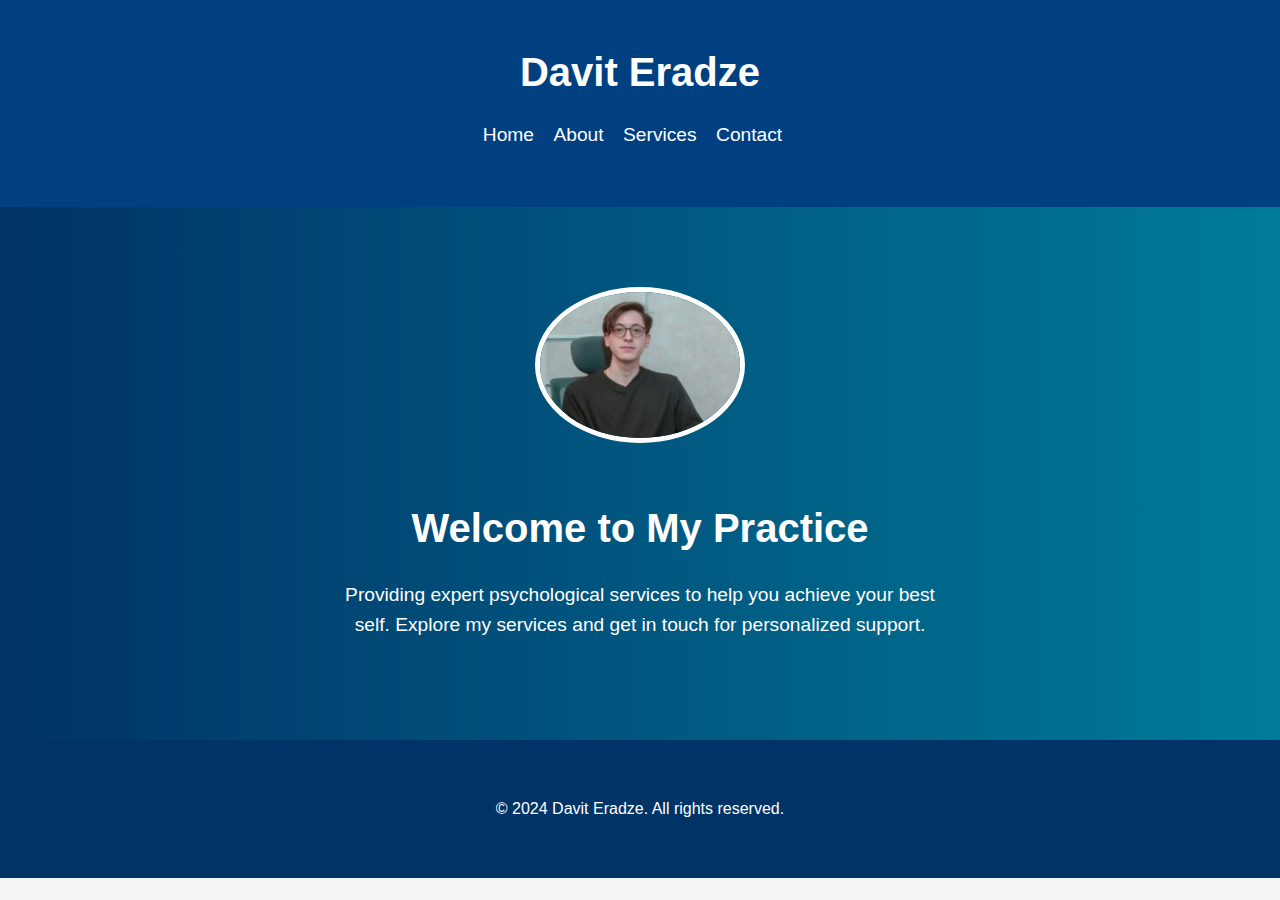
<file: index.html>
<!DOCTYPE html>
<html lang="en">
  <head>
    <meta charset="UTF-8" />
    <meta name="viewport" content="width=device-width, initial-scale=1.0" />
    <title>Home - Davit Eradze</title>
    <link rel="stylesheet" href="style.css" />
  </head>
  <body class="home">
    <header>
      <div class="container">
        <h1>Davit Eradze</h1>
        <nav>
          <ul>
            <li><a href="index.html" class="home-btn">Home</a></li>
            <li><a href="about.html">About</a></li>
            <li><a href="services.html">Services</a></li>
            <li><a href="contact.html">Contact</a></li>
          </ul>
        </nav>
      </div>
    </header>

    <section id="home">
      <div class="container">
        <div class="intro">
          <img
            src="imgs/asd.PNG"
            alt="Photo of Davit Eradze"
            class="intro-img"
          />
          <div class="intro-text">
            <h2>Welcome to My Practice</h2>
            <p>
              Providing expert psychological services to help you achieve your
              best self. Explore my services and get in touch for personalized
              support.
            </p>
          </div>
        </div>
      </div>
    </section>

    <footer>
      <div class="container">
        <p>&copy; 2024 Davit Eradze. All rights reserved.</p>
      </div>
    </footer>
  </body>
</html>
</file>
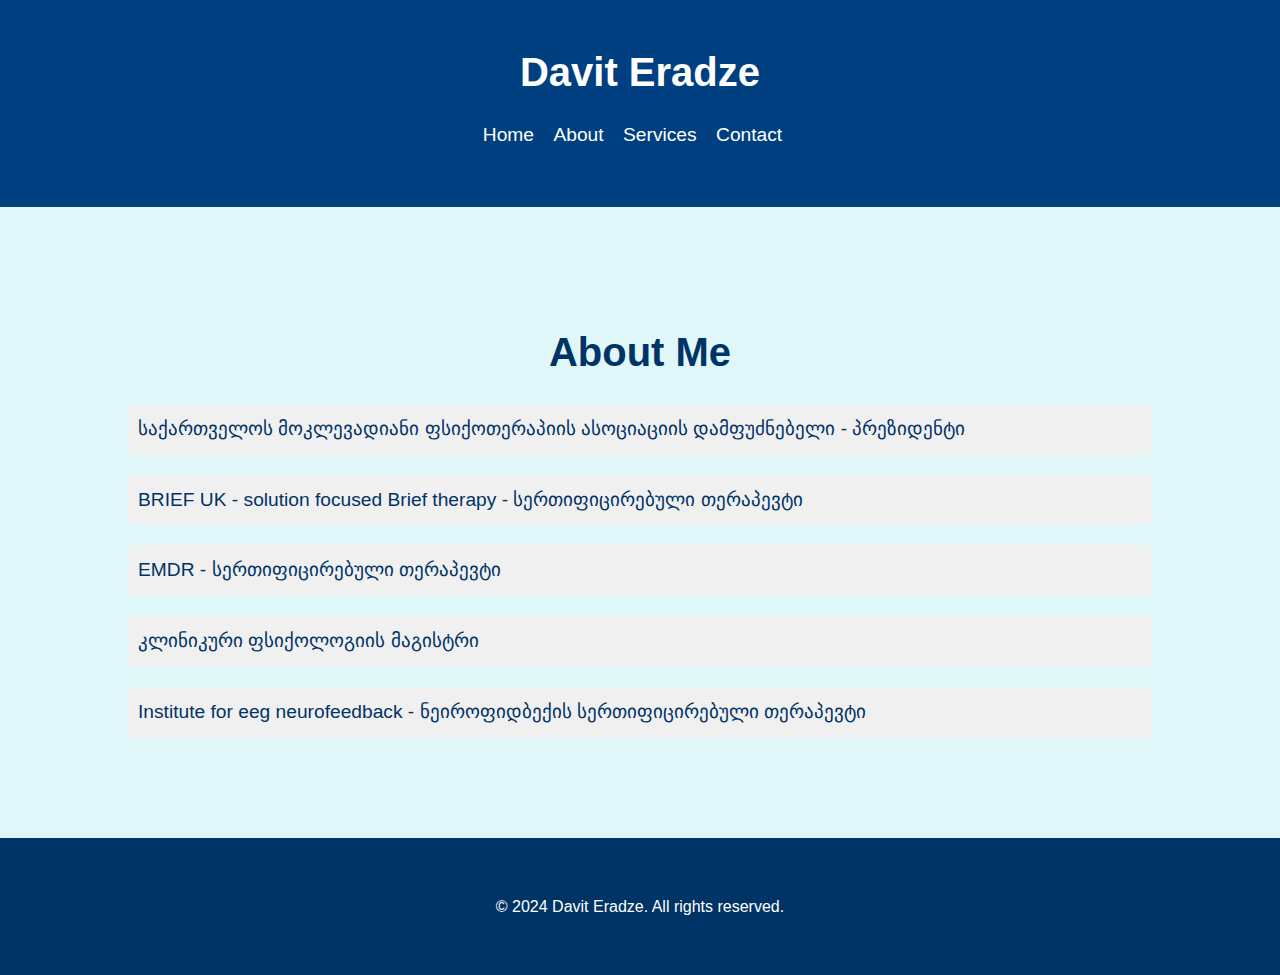
<file: about.html>
<!DOCTYPE html>
<html lang="en">
  <head>
    <meta charset="UTF-8" />
    <meta name="viewport" content="width=device-width, initial-scale=1.0" />
    <title>About - Davit Eradze</title>
    <link rel="stylesheet" href="style.css" />
  </head>
  <body class="about">
    <header>
      <div class="container">
        <h1>Davit Eradze</h1>
        <nav>
          <ul>
            <li><a href="index.html">Home</a></li>
            <li><a href="about.html" class="about-btn">About</a></li>
            <li><a href="services.html">Services</a></li>
            <li><a href="contact.html">Contact</a></li>
          </ul>
        </nav>
      </div>
    </header>

    <section id="about">
      <div class="container">
        <h2>About Me</h2>
        <p>
          საქართველოს მოკლევადიანი ფსიქოთერაპიის ასოციაციის დამფუძნებელი -
          პრეზიდენტი
        </p>
        <p>
          BRIEF UK - solution focused Brief therapy - სერთიფიცირებული თერაპევტი
        </p>
        <p>EMDR - სერთიფიცირებული თერაპევტი</p>
        <p>კლინიკური ფსიქოლოგიის მაგისტრი</p>
        <p>
          Institute for eeg neurofeedback - ნეიროფიდბექის სერთიფიცირებული
          თერაპევტი
        </p>
      </div>
    </section>

    <footer>
      <div class="container">
        <p>&copy; 2024 Davit Eradze. All rights reserved.</p>
      </div>
    </footer>
  </body>
</html>
</file>
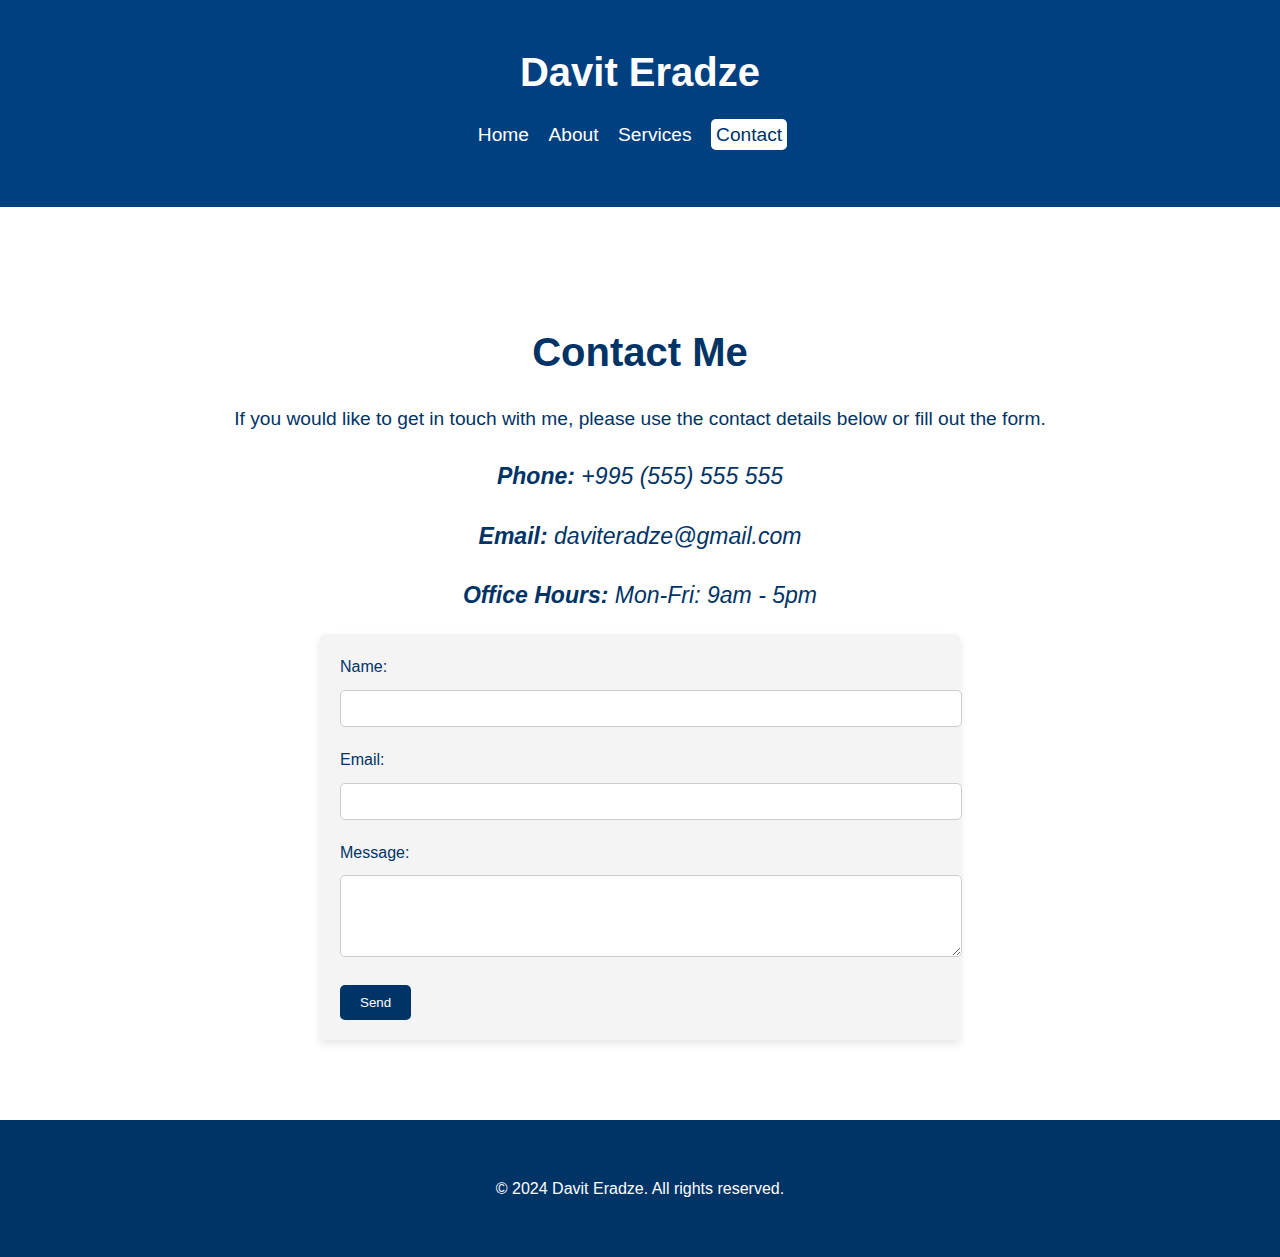
<file: contact.html>
<!DOCTYPE html>
<html lang="en">
  <head>
    <meta charset="UTF-8" />
    <meta name="viewport" content="width=device-width, initial-scale=1.0" />
    <title>Contact - Davit Eradze</title>
    <link rel="stylesheet" href="style.css" />
  </head>
  <body class="contact">
    <header>
      <div class="container">
        <h1>Davit Eradze</h1>
        <nav>
          <ul>
            <li><a href="index.html">Home</a></li>
            <li><a href="about.html">About</a></li>
            <li><a href="services.html">Services</a></li>
            <li><a href="contact.html" class="contact-btn">Contact</a></li>
          </ul>
        </nav>
      </div>
    </header>

    <section id="contact">
      <div class="container">
        <h2>Contact Me</h2>
        <p>
          If you would like to get in touch with me, please use the contact
          details below or fill out the form.
        </p>
        <address>
          <p><strong>Phone:</strong> +995 (555) 555 555</p>
          <p>
            <strong>Email:</strong>
            <a href="mailto:daviteradze@gmail.com">daviteradze@gmail.com</a>
          </p>
          <p><strong>Office Hours:</strong> Mon-Fri: 9am - 5pm</p>
        </address>
        <form
          action="mailto:daviteradze@gmail.com"
          method="post"
          enctype="text/plain"
        >
          <label for="name">Name:</label>
          <input type="text" id="name" name="name" required />
          <label for="email">Email:</label>
          <input type="email" id="email" name="email" required />
          <label for="message">Message:</label>
          <textarea id="message" name="message" rows="4" required></textarea>
          <input type="submit" value="Send" />
        </form>
      </div>
    </section>

    <footer>
      <div class="container">
        <p>&copy; 2024 Davit Eradze. All rights reserved.</p>
      </div>
    </footer>
  </body>
</html>
</file>
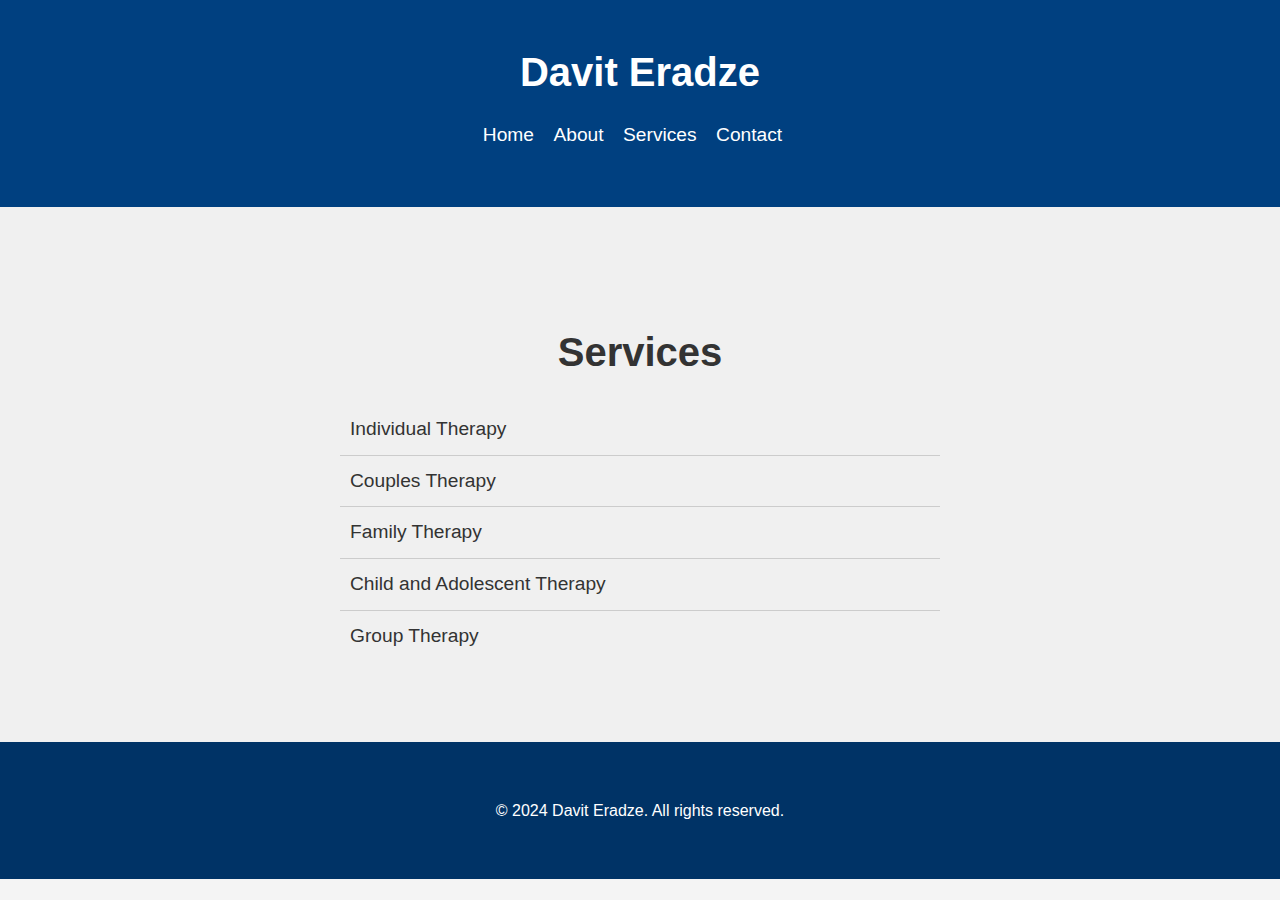
<file: services.html>
<!DOCTYPE html>
<html lang="en">
  <head>
    <meta charset="UTF-8" />
    <meta name="viewport" content="width=device-width, initial-scale=1.0" />
    <title>Services - Davit Eradze</title>
    <link rel="stylesheet" href="style.css" />
  </head>
  <body class="services">
    <header>
      <div class="container">
        <h1>Davit Eradze</h1>
        <nav>
          <ul>
            <li><a href="index.html">Home</a></li>
            <li><a href="about.html">About</a></li>
            <li><a href="services.html" class="services-btn">Services</a></li>
            <li><a href="contact.html">Contact</a></li>
          </ul>
        </nav>
      </div>
    </header>

    <section id="services">
      <div class="container">
        <h2>Services</h2>
        <ul>
          <li>Individual Therapy</li>
          <li>Couples Therapy</li>
          <li>Family Therapy</li>
          <li>Child and Adolescent Therapy</li>
          <li>Group Therapy</li>
        </ul>
      </div>
    </section>

    <footer>
      <div class="container">
        <p>&copy; 2024 Davit Eradze. All rights reserved.</p>
      </div>
    </footer>
  </body>
</html>
</file>
<file: style.css>
/* General Styles */
body {
    font-family: Arial, sans-serif;
    line-height: 1.6;
    margin: 0;
    padding: 0;
    color: #333;
    background-color: #f4f4f4;
}

.container {
    width: 80%;
    margin: 0 auto;
    padding: 20px;
}

/* Header */
header {
    background-color: #003366; /* Dark Blue */
    color: white;
    padding: 20px 0;
    box-shadow: 0 4px 8px rgba(0, 0, 0, 0.2);
    transition: background-color 0.3s, box-shadow 0.3s;
}

header:hover {
    background-color: #004080; /* Slightly Lighter Dark Blue */
    box-shadow: 0 6px 12px rgba(0, 0, 0, 0.3);
}

header h1 {
    margin: 0;
    font-size: 2.5em;
    text-align: center;
}

nav ul {
    list-style: none;
    padding: 0;
    text-align: center;
}

nav ul li {
    display: inline;
    margin-right: 15px;
}

nav ul li a {
    color: white;
    text-decoration: none;
    font-size: 1.2em;
    transition: color 0.3s, background-color 0.3s;
}

nav ul li a:hover,
nav ul li a.contact-btn {
    color: #003366; /* Dark Blue */
    background-color: #fff;
    padding: 5px;
    border-radius: 5px;
}

/* Home Section */
#home {
    text-align: center;
    padding: 60px 0;
    background: linear-gradient(to right, #003366, #007b99); /* Dark Blue to Teal Gradient */
    color: white;
}

.intro {
    display: flex;
    align-items: center;
    justify-content: center;
    flex-direction: column;
}

.intro-img {
    width: 200px;
    height: auto;
    border-radius: 50%;
    margin-bottom: 20px;
    border: 5px solid #fff;
}

.intro-text {
    max-width: 600px;
}

.intro-text h2 {
    font-size: 2.5em;
    margin-bottom: 20px;
}

.intro-text p {
    font-size: 1.2em;
    line-height: 1.6;
}

/* About Section */
#about {
    padding: 60px 0;
    background-color: #e0f7fa; /* Light Teal */
    color: #003366; /* Dark Blue */
}

#about h2 {
    text-align: center;
    margin-bottom: 20px;
    font-size: 2.5em;
}

#about p {
    font-size: 1.2em;
    line-height: 1.6;
    margin-bottom: 20px;
    background-color: #f0f0f0;
    padding: 10px;
    border-radius: 5px;
}

/* Services Section */
#services {
    padding: 60px 0;
    background-color: #f0f0f0; /* Light Grey */
    color: #333;
}

#services h2 {
    text-align: center;
    margin-bottom: 20px;
    font-size: 2.5em;
}

#services ul {
    list-style: none;
    padding: 0;
    max-width: 600px;
    margin: 0 auto;
}

#services ul li {
    font-size: 1.2em;
    line-height: 1.6;
    padding: 10px;
    border-bottom: 1px solid #ccc;
}

#services ul li:last-child {
    border-bottom: none;
}

/* Contact Section */
#contact {
    padding: 60px 0;
    background-color: #fff; /* White */
    color: #003366; /* Dark Blue */
}

#contact h2 {
    text-align: center;
    margin-bottom: 20px;
    font-size: 2.5em;
}

#contact p, #contact address {
    font-size: 1.2em;
    line-height: 1.6;
    margin-bottom: 20px;
    text-align: center;
}

#contact address a {
    color: #003366; /* Dark Blue */
    text-decoration: none;
}

#contact address a:hover {
    text-decoration: underline;
}

/* Contact Form */
form {
    max-width: 600px;
    margin: 0 auto;
    background-color: #f4f4f4;
    padding: 20px;
    border-radius: 5px;
    box-shadow: 0 4px 8px rgba(0, 0, 0, 0.1);
}

form label {
    display: block;
    margin-bottom: 10px;
    color: #003366; /* Dark Blue */
}

form input[type="text"],
form input[type="email"],
form textarea {
    width: 100%;
    padding: 10px;
    margin-bottom: 20px;
    border: 1px solid #ccc;
    border-radius: 5px;
}

form input[type="submit"] {
    background-color: #003366; /* Dark Blue */
    color: white;
    padding: 10px 20px;
    border: none;
    border-radius: 5px;
    cursor: pointer;
    transition: background-color 0.3s;
}

form input[type="submit"]:hover {
    background-color: #004080; /* Slightly Lighter Dark Blue */
}

/* Footer */
footer {
    background-color: #003366; /* Dark Blue */
    color: white;
    text-align: center;
    padding: 20px 0;
    position: relative;
    bottom: 0;
    width: 100%;
}

/* Mobile Responsive */
@media (max-width: 768px) {
    .container {
        width: 90%;
    }

    header h1 {
        font-size: 2em;
    }

    nav ul li {
        display: block;
        margin-bottom: 10px;
    }

    nav ul li a {
        display: block;
        padding: 10px;
    }

    .intro-img {
        width: 150px;
    }

    .intro-text h2 {
        font-size: 2em;
    }

    .intro-text p {
        font-size: 1em;
    }

    #about p, #services ul li, #contact p, #contact address {
        font-size: 1em;
    }
}
</file>
